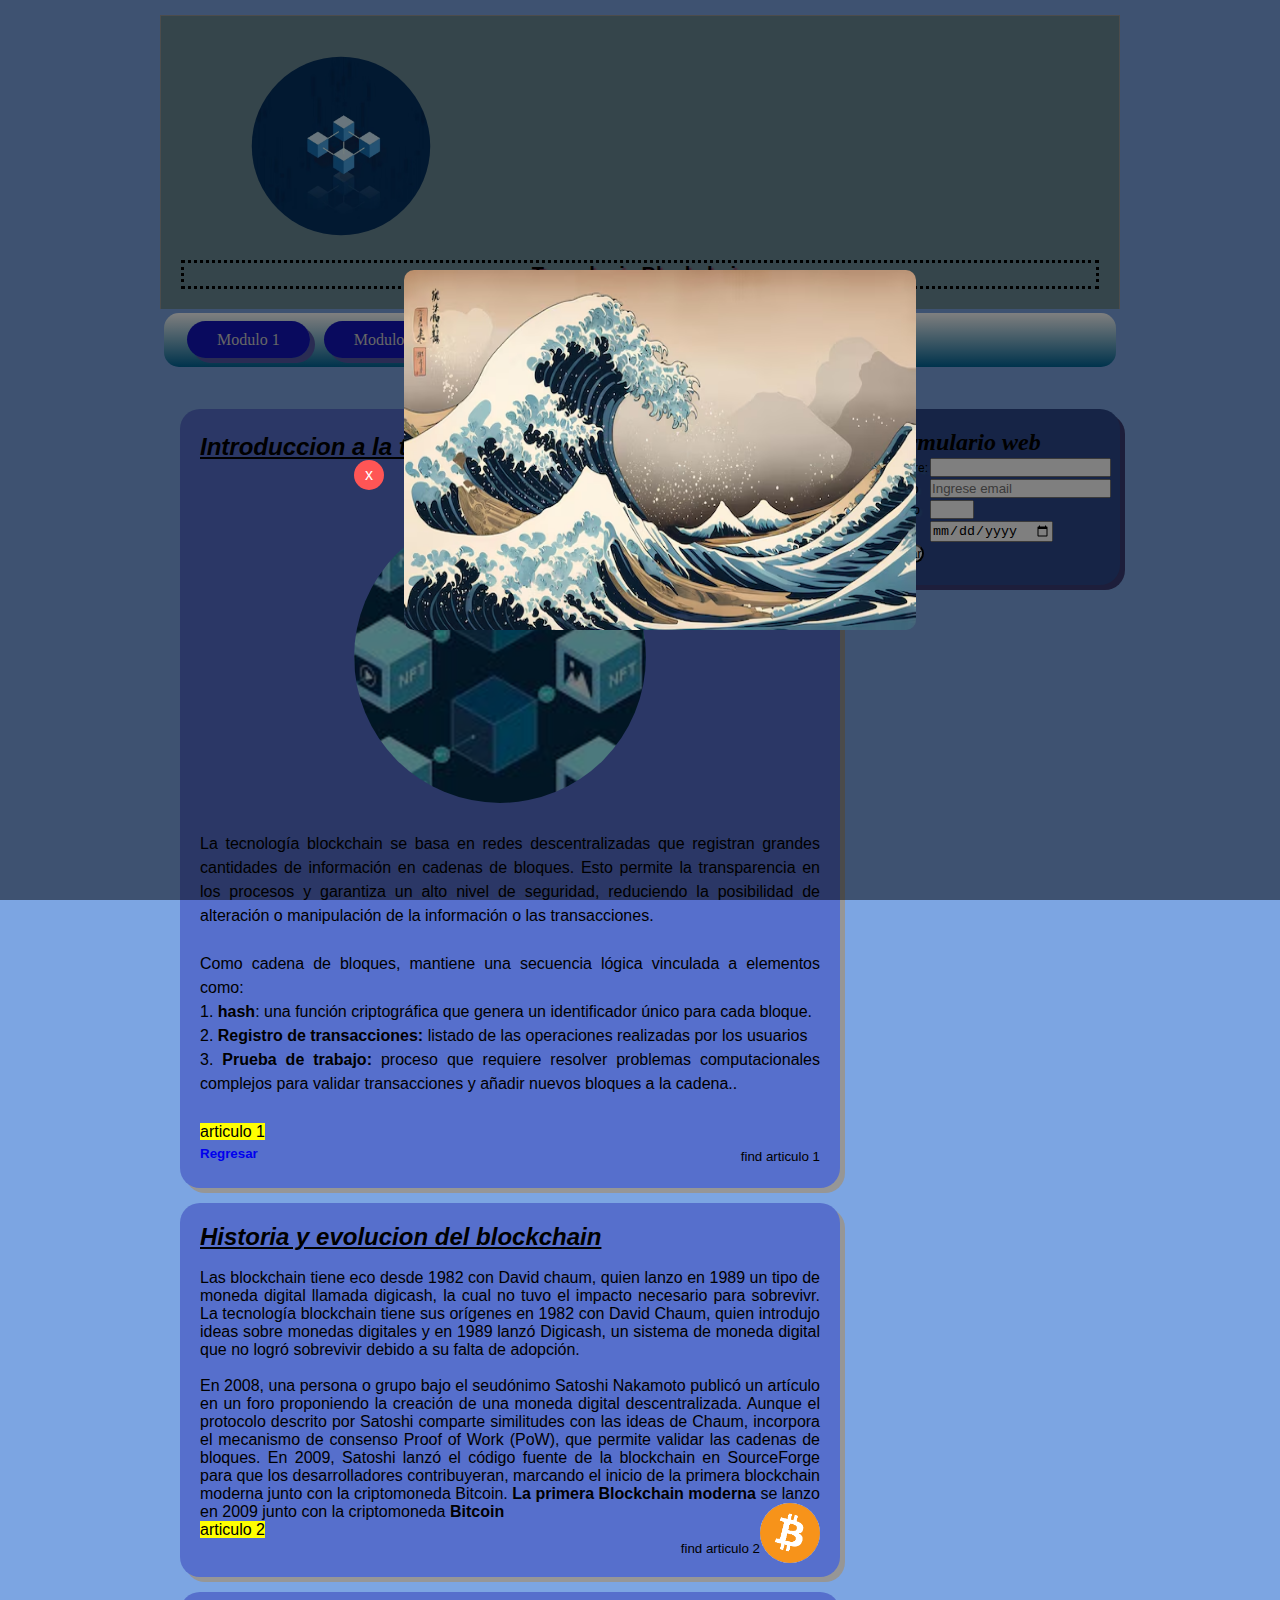
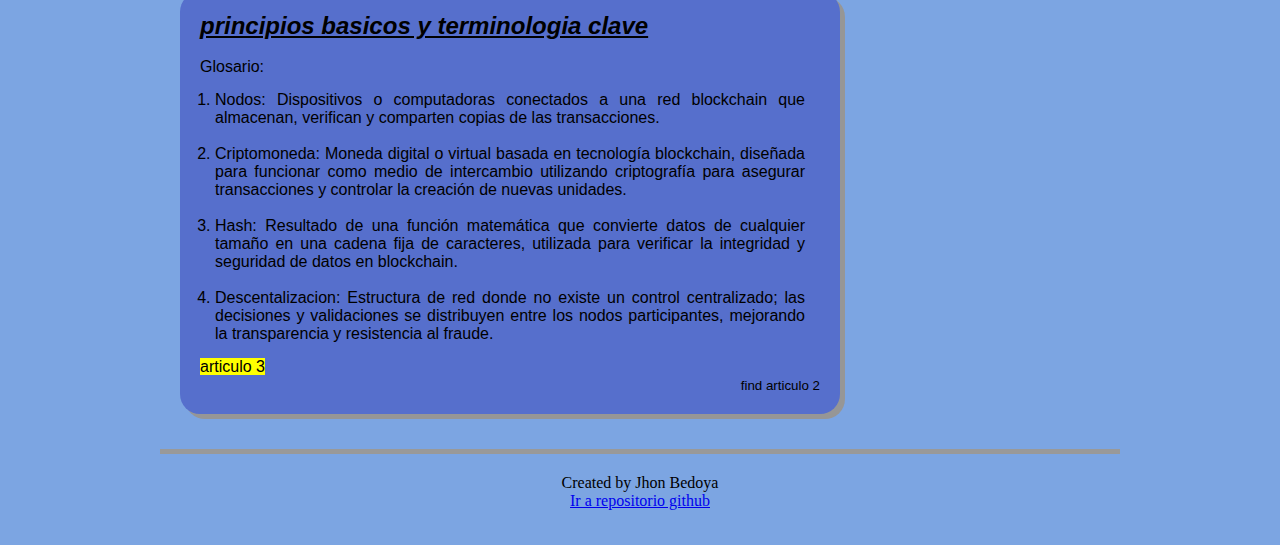
<file: index.html>
<!DOCTYPE html>
<html lang="es">
<head>
    <meta charset="UTF-8">
    <meta name="viewport" content="width=device-width, initial-scale=1.0">
    <title>Maquetado HTML</title>
    <link rel="stylesheet" href="estilos/style.css">
  
</head>
<body >
  <div id="cuerpo">

 
    <header id="encabezado">

        <div>
            <img id="bloque1" src="imagnes/blockchain1.avif" alt="">
        </div>
        <div class="titulo">

            <h1>Tecnologia Blockchain</h1>

        </div>
       
       
    </header>
    <nav id="menu">
        
       
        <a href="#texto1" class="nav-enlace">Modulo 1</a>
     <a href="#texto2" class="nav-enlace">Modulo 2</a>
        <a href="#texto3" class="nav-enlace">Modulo 3</a>
       
    </nav>
    <br>
    <section id="seccion">
        <div id="anuncio">
            <div id="secAnuncio">
                <button id="cerrar" >x</button>
            </div>
            

            <img id="Imganuncio" src="imagnes/olakanagawa.avif" alt="La gran ola de kanagawa">
            
            
        </div>
       
        <article id="texto1">
            <h2>Introduccion a la tecnologia blockchain</h2>
            <br/>

            <img  id="cadena1" src="imagnes/images.jpg" alt="">
           
            <p> La tecnología blockchain se basa en redes descentralizadas que registran grandes 
                cantidades de información en cadenas de bloques. Esto permite la transparencia en los procesos y garantiza un alto 
                nivel de seguridad, reduciendo la posibilidad de alteración o manipulación de la información o las transacciones.
              </p> <br>
              <p>Como cadena de bloques, mantiene una secuencia lógica vinculada a elementos como:


                <br>
                1. <strong>hash</strong>: una función criptográfica que genera un identificador único para cada bloque.<br>
                2. <strong>Registro de transacciones: </strong> listado de las operaciones realizadas por los usuarios <br>
                3. <strong>Prueba de trabajo:</strong> proceso que requiere resolver problemas computacionales complejos 
                para validar transacciones y añadir nuevos bloques a la cadena..
              </p>
                <br>
                <mark>articulo 1</mark></p>
            <footer>
                <small>find articulo 1</small>
                <small
                style="
                float:left;
                font-weight: bold;"><a href="#menu"
                
                style="text-decoration: none;">Regresar</a></small>
            </footer>

        </article>
        <article id="texto2">
                <h2>Historia y evolucion del blockchain</h2>
                <br>
                <p>Las blockchain tiene eco desde 1982 con David chaum, quien lanzo en 1989 un tipo de moneda digital llamada 
                    digicash, la cual no tuvo el impacto necesario para sobrevivr.

                    La tecnología blockchain tiene sus orígenes en 1982 con David Chaum, 
                    quien introdujo ideas sobre monedas digitales y en 1989 lanzó Digicash, 
                    un sistema de moneda digital que no logró sobrevivir debido a su falta de adopción. <br/><br/>
                    
                    En 2008, una persona o grupo bajo el seudónimo Satoshi Nakamoto publicó un artículo en un foro proponiendo la creación de una moneda digital descentralizada. Aunque el protocolo descrito por Satoshi comparte similitudes con las ideas de Chaum, incorpora el mecanismo de consenso Proof of Work (PoW), que permite validar las cadenas de bloques. En 2009, Satoshi lanzó el código fuente de la blockchain en SourceForge para que los desarrolladores 
                    contribuyeran, marcando el inicio de la primera blockchain moderna junto con la criptomoneda Bitcoin.

                        <strong>La primera Blockchain moderna</strong> se lanzo en 2009  junto con la criptomoneda <strong>Bitcoin</strong> <img id ="bitcoin"src="imagnes/images.png" alt="">
                    </p>
                    
                    
                    <mark>articulo 2</mark></p>
                <footer>
                    <small>find articulo 2</small>
                </footer>
            </article>

            <article id="texto3">
                <h2>principios basicos y terminologia clave</h2>
                <br>
                <p>Glosario:</p>

                <ol id="glosario">
                    <li>Nodos: Dispositivos o computadoras conectados a una red blockchain que almacenan, 
                        verifican y comparten copias de las transacciones.</li><br/>
                    <li>Criptomoneda: Moneda digital o virtual basada en tecnología blockchain, diseñada para funcionar como medio de intercambio utilizando criptografía
                         para asegurar transacciones y controlar la creación de nuevas unidades.</li><br/>

                    <li>Hash: Resultado de una función matemática que convierte datos de cualquier tamaño en una cadena fija de caracteres,
                         utilizada para verificar la integridad y seguridad de datos en blockchain. </li>
                         <br/>

                    
                    <li>Descentalizacion: Estructura de red donde no existe un control centralizado; las decisiones y validaciones se distribuyen entre los nodos participantes, 
                        mejorando la transparencia y resistencia al fraude. </li>
                </ol>
                <mark>articulo 3</mark></p>

             
                <footer>
                    <small>find articulo 2</small>
                </footer>
            </article>
        
     
    </section>


    <aside id="lateral">
        <form name="formulario">
            <h2>Formulario web</h2>
            <table border="0">
                <tr><td>Nombre:</td><td><input type="text" name="txtname" required></td></tr>
                <tr><td>Correo</td><td><input type="email" name="miEmail" placeholder="Ingrese email"></td></tr>
                <tr><td>Estrato</td><td><input type="number" name="numEst" min="1" max="6"></td></tr>
                <tr><td>Fecha</td><td><input type="date" name="fecha" required></td></tr>
                <tr><td><input class="boton" type="submit" name="btnEnviar"  value="Enviar"></td></tr>
            </table>
        </form>

    </aside>
    <footer id="pie">Created by Jhon Bedoya <br>
        <p><a href="https://github.com/jhalxb23/webCurso_blockchain">Ir a repositorio github</a></p>
     </footer>
 </div>
 
 <script src="js/script.js"></script>
</body>
</html>
</file>
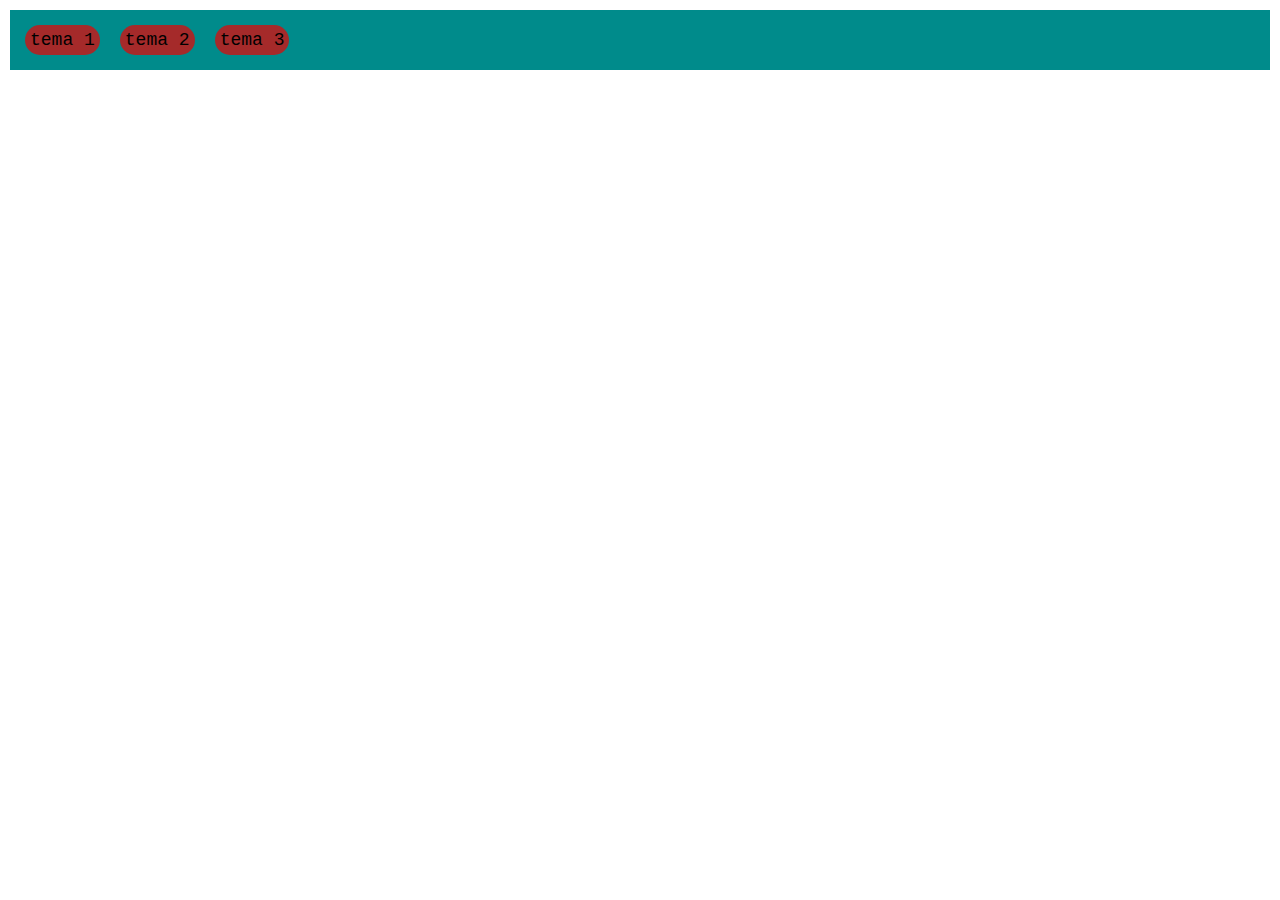
<file: paginas/mod2.html>
<!DOCTYPE html>
<html lang="en">
<head>
    <meta charset="UTF-8">
    <meta name="viewport" content="width=device-width, initial-scale=1.0">
    <title>Modulo 2</title>
    <link rel="stylesheet" href="../estilos/mod2.css">
</head>
<body>

    <div class="cuerpo">
        <div id="encabezado">
            <nav class="navbar">
                <ul>
                    <li>
                        tema 1
                        <ul>
                            <li>op 1</li>
                            <li>
                                op 2
                            </li>
                        </ul>
                    </li>
                    <li>
                        tema 2
                        <ul>
                            <li>op 1</li>
                            <li>
                                op 2
                            </li>
                        </ul>
                    </li>
                    
                    <li>
                        tema 3
                        <ul>
                            <li>op 1</li>
                            <li>
                                op 2
                            </li>
                        </ul>
                    </li>
                </ul>
            </nav>
        </div>
    </div>
    
</body>
</html>
</file>
<file: estilos/style.css>
*{
    margin: 0px;
    padding: 0px;
}

h1{
    font:bold;
    font-size: 20px;
    font-family: Verdana, Geneva, Tahoma, sans-serif;
    text-align: center;
  
}

h2{
    font-weight: bold;
    font-style: italic;
}

body{
    text-align: center;
    background-color: #7ca5e2;
}

#cuerpo{
    width: 960px;
    margin: 15px auto;
    text-align: left;
   
    
}

#encabezado{
    background: #6b8a96;
    border: 1px solid #999999;
    padding: 20px;
    border-bottom: #006699;

   
}


#bloque1{
  
    width: 300px;
    height: 200px;
    margin: 10px;
    clip-path: circle(35%);
    transition: .3s ease; 
}



#bloque1:hover{
    clip-path: (38%);
    scale: 1.02;;
  
}

.titulo{
 
    border-style: dotted;
    border: 300x;
    text-shadow: rgb(158, 39, 82) 2px 2px 2px;
  
    
}

#menu{
    
    margin: 4px;
    background: #cccccc;
    padding: 18px;
    background: -webkit-linear-gradient(top,#ffffff, #006699);
    background: -moz-linear-gradient(top,#ffffff, #006699);
    border-radius: 15px;
  


}


.nav-enlace{
    background: #1215bd;
    color: #cccccc;
    margin: 5px;
    padding: 10px 30px;
    text-decoration: none;
    border-radius: 15px;
    -moz-border-radius:20px;
    -webkit-border-radius:20px;
    border-radius: 20px;
    -moz-box-shadow: rgb(62, 80, 152) 5px 5px;
    -webkit-box-shadow:rgb(150,150,150)5px 5px;
    box-shadow: rgb(85, 89, 167) 5px 5px;
}

.nav-enlace:hover{

    background: green;
}
#seccion{
    float:left;
    width: 660px;
    margin: 20px;

}

#anuncio{

    display: flex;
    position: fixed;
    top: 0;
    left: 0;
    width: 100%;
    height: 100%;
    background-color: rgba(0, 0, 0,0.5);
    justify-content: center;
    align-items: center;
    z-index: 9999; 

}

#secAnuncio{
   /* background-color: #b0e92a;*/
    padding: 20px;
    top: 20px;
    border-radius: 50%;
    right: 10px;
    text-align: center;
    position: relative;
}

#cerrar{
    position: absolute;
    width: 30px;
    top: 10px;
    right: 10px;
    height: 30px;
    font-size: 16px;
     color: #fff;
    background-color: #ff5555;
     border: none;
    border-radius:50%;
    cursor: pointer;
}

#Imganuncio{
    display: block;
    max-width: 40%;
    height: 40%;
    border-radius: 10px;

}
#cadena1{
    clip-path: circle(30%);
    width: 600px;
    transition: .3s;
}

#cadena1:hover{
    transform: scale(0.9); /*reduce el formato al 90%*/
}


article{
    background: rgb(86, 111, 204);
    border: 1 px solid #999999;
    padding: 20px;
    margin-bottom: 15px;
    -moz-border-radius: 20px;
    -webkit-border-radius:20px;
    border-radius: 20px;
    -moz-box-shadow: rgb(150,150,150,150) 5px 5px;
    box-shadow: rgb(150, 150, 150) 5px 5px;
}

#texto1{
    text-align: justify;
    font-family: Verdana, Geneva, Tahoma, sans-serif;
    line-height: 1.5;

}

#texto2{
    text-align: justify;
    font-family: Verdana, Geneva, Tahoma, sans-serif;

}

#bitcoin{
    width: 60px;
    float: inline-end;
    clip-path: circle();
}

#texto3{
    text-align: justify;
    font-family: Verdana, Geneva, Tahoma, sans-serif;

}

#glosario{
    padding: 15px;
    text-align: justify;
    font-family: Verdana, Geneva, Tahoma, sans-serif;

}


article h2{
    text-decoration: underline;
}

article footer{
    text-align: right;
}

#lateral{
    float: right;
    width: 220px;
    margin: 20px 0px;
    padding: 20px;
    background: #2d498c;
    -moz-border-radius:20px;
    -webkit-border-radius:20px;
    border-radius: 20px;
    -moz-box-shadow: rgb(62, 80, 152) 5px 5px;
    -webkit-box-shadow:rgb(150,150,150)5px 5px;
    box-shadow: rgb(58, 61, 118) 5px 5px;
}

table{
    text-shadow: #369 2px 2px 2px;
    font-family: Verdana, Geneva, Tahoma, sans-serif;
    font-size: 12px;
}
.boton{
    border-radius: 10px;


}

#pie{
    clear: both;
    text-align: center;
    padding: 20px;
    border-top: 5px solid #999999;
}
</file>
<file: estilos/mod2.css>
*{
    margin: 0;
    padding: 5px;
}

.cuerpo{
    background: darkcyan;
}
.navbar{
   font-size: 18px;
   font-family: 'Courier New', Courier, monospace;
   box-shadow: rgb(rgb(107, 58, 58), rgb(62, 100, 62), rgb(36, 36, 83)) 15px 15px;
   border-radius: 15px;
}

.navbar ul{
list-style: none;
margin: 0;
padding: 0;
display: flex;
gap: 20px;
}


.navbar ul li{
    position: relative;
    border-radius: 15px;
    background-color: brown;
    
}

.navbar ul li ul{
    position: absolute;
    top: 100%;
    left: 0;
    background-color: white;
    list-style: none;
    margin: 0;
    display: none;
    box-shadow: 0 4px rgba(74, 54, 54, 0);
}

.navbar ul li ul li{

}

.navbar ul li:hover{
    background-color: aquamarine;
    transition: .3s ease;
    transform: scale(1.1);
}

.navbar ul li:hover ul{
    display: block;
}
</file>
